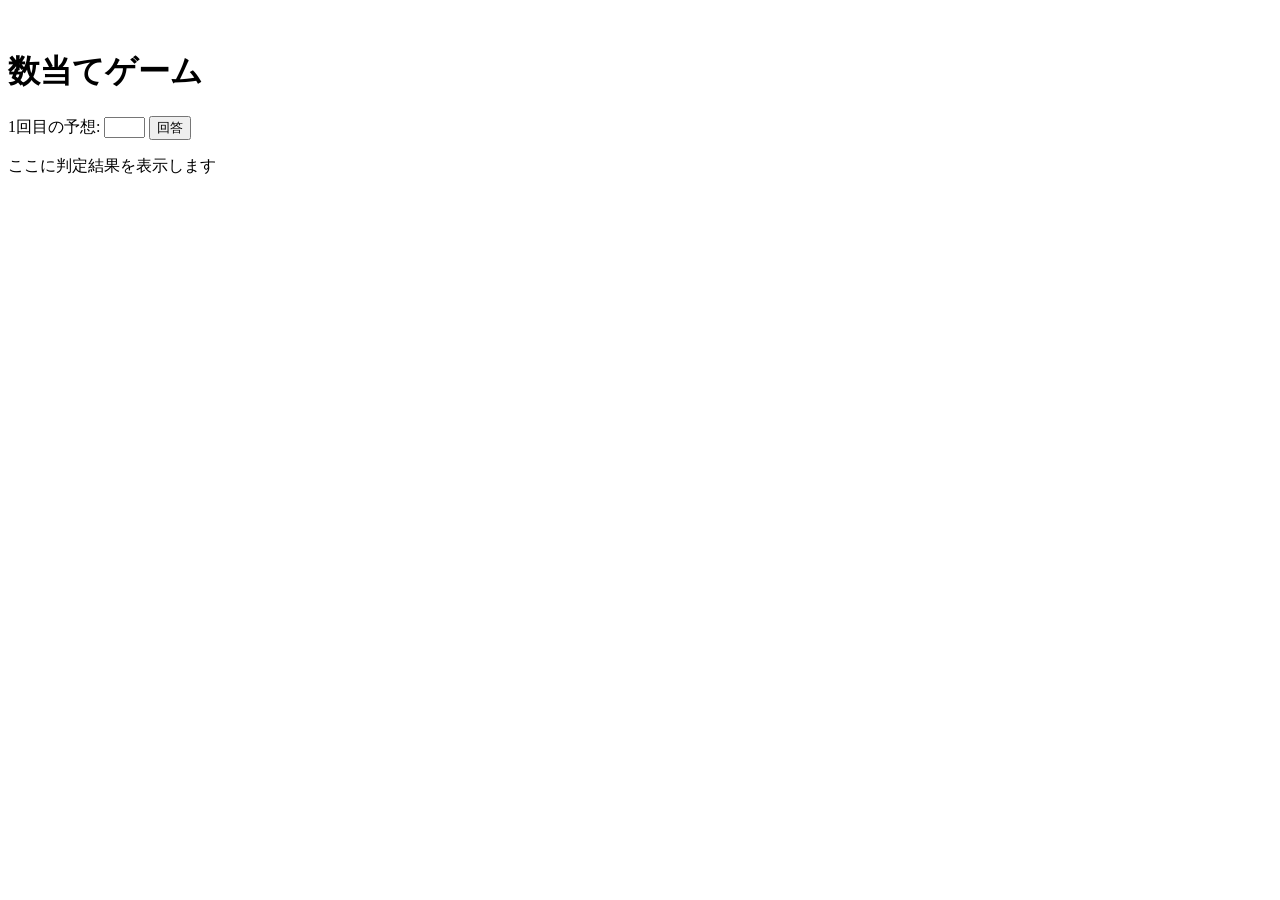
<file: kazuate.html>
<!-- 課題4-1: 数当てゲーム -->

<!DOCTYPE html>
<html>
  <head>
    <meta charset="utf-8">
    <title>数当てゲーム</title>
    <script src="kazuate.js" defer></script>
  </head>

　　<body>
    <h1>数当てゲーム</h1>
    <p>
        <span id="kaisu">1</span>回目の予想: 
        <input id="answer" type="text" name="answer" size="3">
        <button id="print">回答</button>
        <!-- ここにテキストボックスとボタンを設置 -->
    </p>
    <p id="result">ここに判定結果を表示します</p>
</html>
</file>
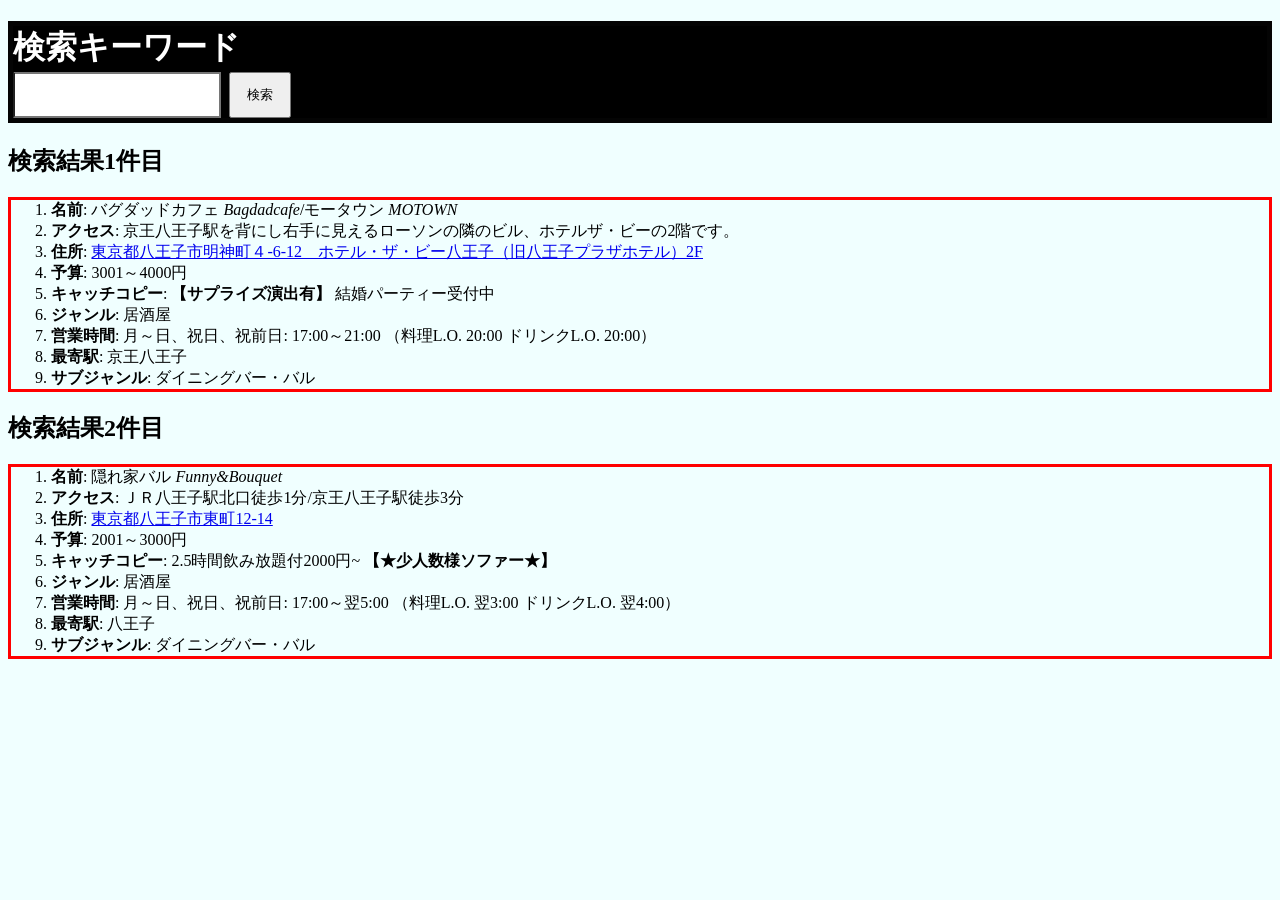
<file: project.html>
<!DOCTYPE html>
<html>
  <head>
    <meta charset="utf-8">
    <title>プロジェクト課題：グルメ情報</title>
    <link rel="stylesheet" href="project.css">
    <script src="gourmet.js" defer></script>
  </head>
  <body>
    <h1>
      <div>検索キーワード</div>
      <input id="kensaku" type="text" name="kensaku" size="90">
      <button id="print">検索</button>
    </h1>
        <h2>検索結果1件目</h2>
           <ol>
            <li><strong>名前</strong>: バグダッドカフェ <em>Bagdadcafe</em>/モータウン <em>MOTOWN</em></li>
            <li><strong>アクセス</strong>: 京王八王子駅を背にし右手に見えるローソンの隣のビル、ホテルザ・ビーの2階です。</li>
            <li><strong>住所</strong>: <a href="https://www.google.com/maps/place/the+b+%E5%85%AB%E7%8E%8B%E5%AD%90/@35.6584657,139.3407451,17z/data=!3m1!5s0x60191dde425bd06b:0xd2a4d818e47e063a!4m9!3m8!1s0x60191dde42f7ada1:0xff9156715ad42128!5m2!4m1!1i2!8m2!3d35.6584657!4d139.34332!16s%2Fg%2F1ptxjzm4r?entry=ttu&g_ep=EgoyMDI2MDYwMS4wIKXMDSoASAFQAw%3D%3D"title="googlemapで開く"target="_blank">東京都八王子市明神町４-6-12　ホテル・ザ・ビー八王子（旧八王子プラザホテル）2F</a></li>
            <li><strong>予算</strong>: 3001～4000円</li>
            <li><strong>キャッチコピー</strong>: <b>【サプライズ演出有】</b> 結婚パーティー受付中</li>
            <li><strong>ジャンル</strong>: 居酒屋</li>
            <li><strong>営業時間</strong>: 月～日、祝日、祝前日: 17:00～21:00 （料理L.O. 20:00 ドリンクL.O. 20:00）</li>
            <li><strong>最寄駅</strong>: 京王八王子</li>
            <li><strong>サブジャンル</strong>: ダイニングバー・バル</li>
           </ol>
        <h2>検索結果2件目</h2>
            <ol>
            <li><strong>名前</strong>: 隠れ家バル <em>Funny&Bouquet</em></li>
            <li><strong>アクセス</strong>: ＪＲ八王子駅北口徒歩1分/京王八王子駅徒歩3分</li>
            <li><strong>住所</strong>: <a href="https://www.google.com/maps/place/%E3%80%92192-0082+%E6%9D%B1%E4%BA%AC%E9%83%BD%E5%85%AB%E7%8E%8B%E5%AD%90%E5%B8%82%E6%9D%B1%E7%94%BA%EF%BC%91%EF%BC%92%E2%88%92%EF%BC%91%EF%BC%94/@35.6582398,139.3356163,17z/data=!3m1!4b1!4m6!3m5!1s0x60191dd8efed4d0b:0xa22e88e433e1148f!8m2!3d35.6582398!4d139.3381912!16s%2Fg%2F11cln45y8g?entry=ttu&g_ep=EgoyMDI2MDYwMS4wIKXMDSoASAFQAw%3D%3D"title="googlemapで開く"target="_blank">東京都八王子市東町12-14</a></li>
            <li><strong>予算</strong>: 2001～3000円</li>
            <li><strong>キャッチコピー</strong>: 2.5時間飲み放題付2000円~ <strong>【★少人数様ソファー★】</strong></li>
            <li><strong>ジャンル</strong>: 居酒屋</li>
            <li><strong>営業時間</strong>: 月～日、祝日、祝前日: 17:00～翌5:00 （料理L.O. 翌3:00 ドリンクL.O. 翌4:00）</li>
            <li><strong>最寄駅</strong>: 八王子</li>
            <li><strong>サブジャンル</strong>: ダイニングバー・バル
            </li>

  </body>
</html>
</file>
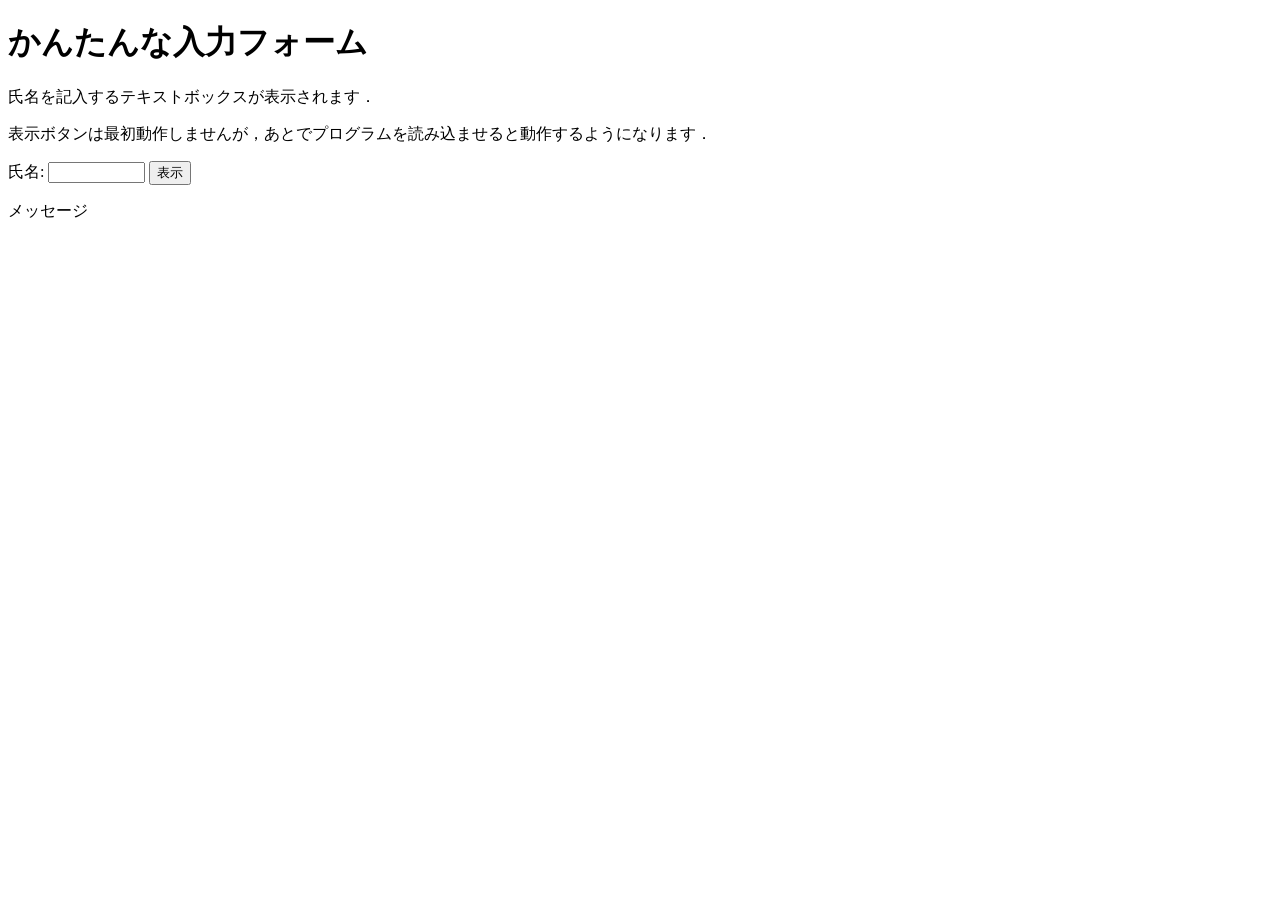
<file: practice-eventdom/input-demo.html>
<!DOCTYPE html>
<html>
  <head>
    <title>かんたんな入力フォーム</title>
    <script src="input-demo.js" defer></script>
  </head>

  <body>
    <h1>かんたんな入力フォーム</h1>
	<p>氏名を記入するテキストボックスが表示されます．</p>
	<p>表示ボタンは最初動作しませんが，あとでプログラムを読み込ませると動作するようになります．</p>
	<label for="shimei">氏名: </label>
	<input type="text" name="shimei" size="10" id="shimei">
	<button id="print">表示</button>
	<p id="message">メッセージ</p>
  </body>
</html>
</file>
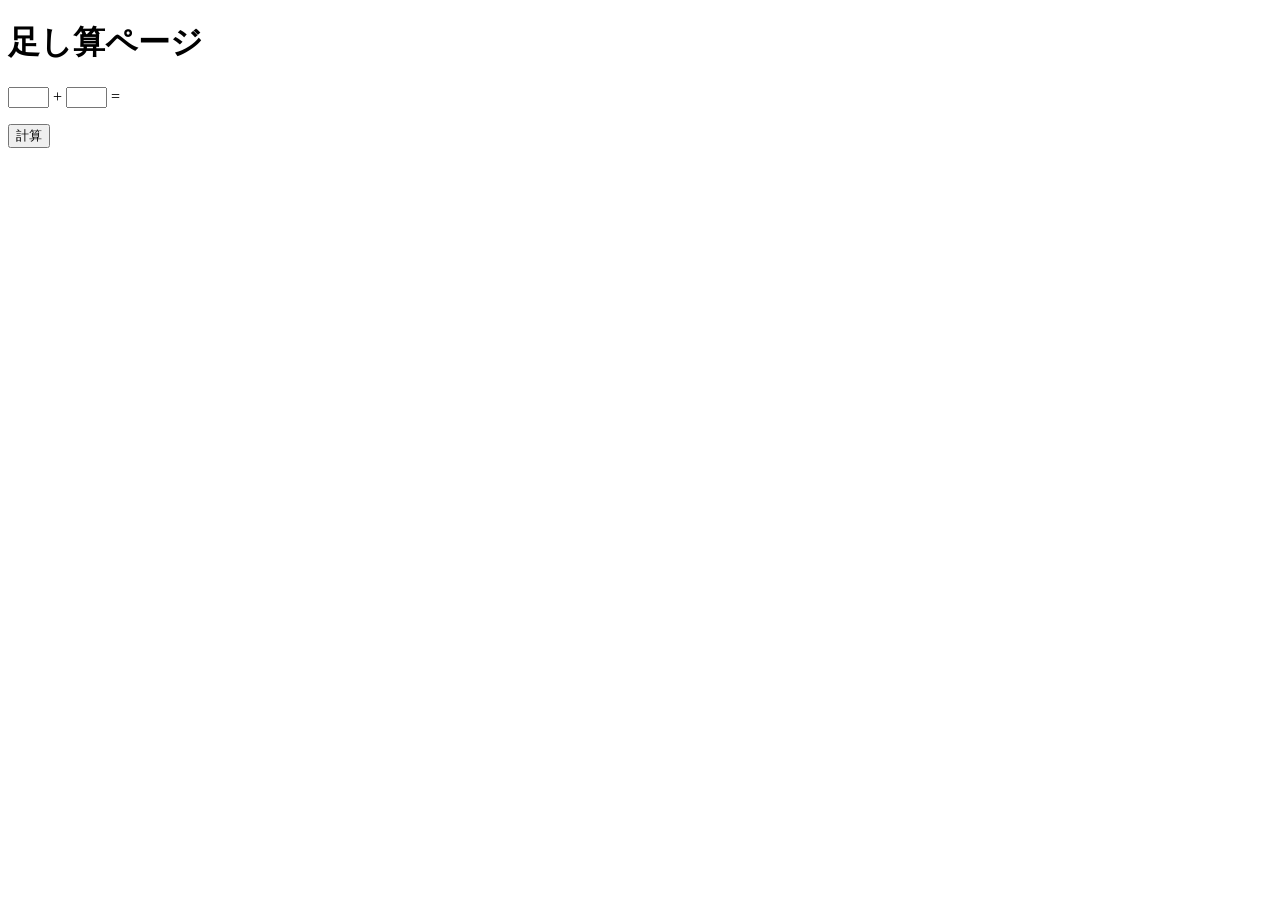
<file: practice-eventdom/tashizan.html>
<!DOCTYPE html>
<html>
  <head>
    <title>足し算ページ</title>
	<script src="tashizan.js" defer></script>
  </head>

  <body>
    <h1>足し算ページ</h1>
	<p>
	<input type="text" name="left" id="left" size="3">
	+
	<input type="text" name="right" id="right" size="3">
	=
	<span id="answer"></span>
	</p>
	<button id="calc">計算</button>
  </body>
</html>
</file>
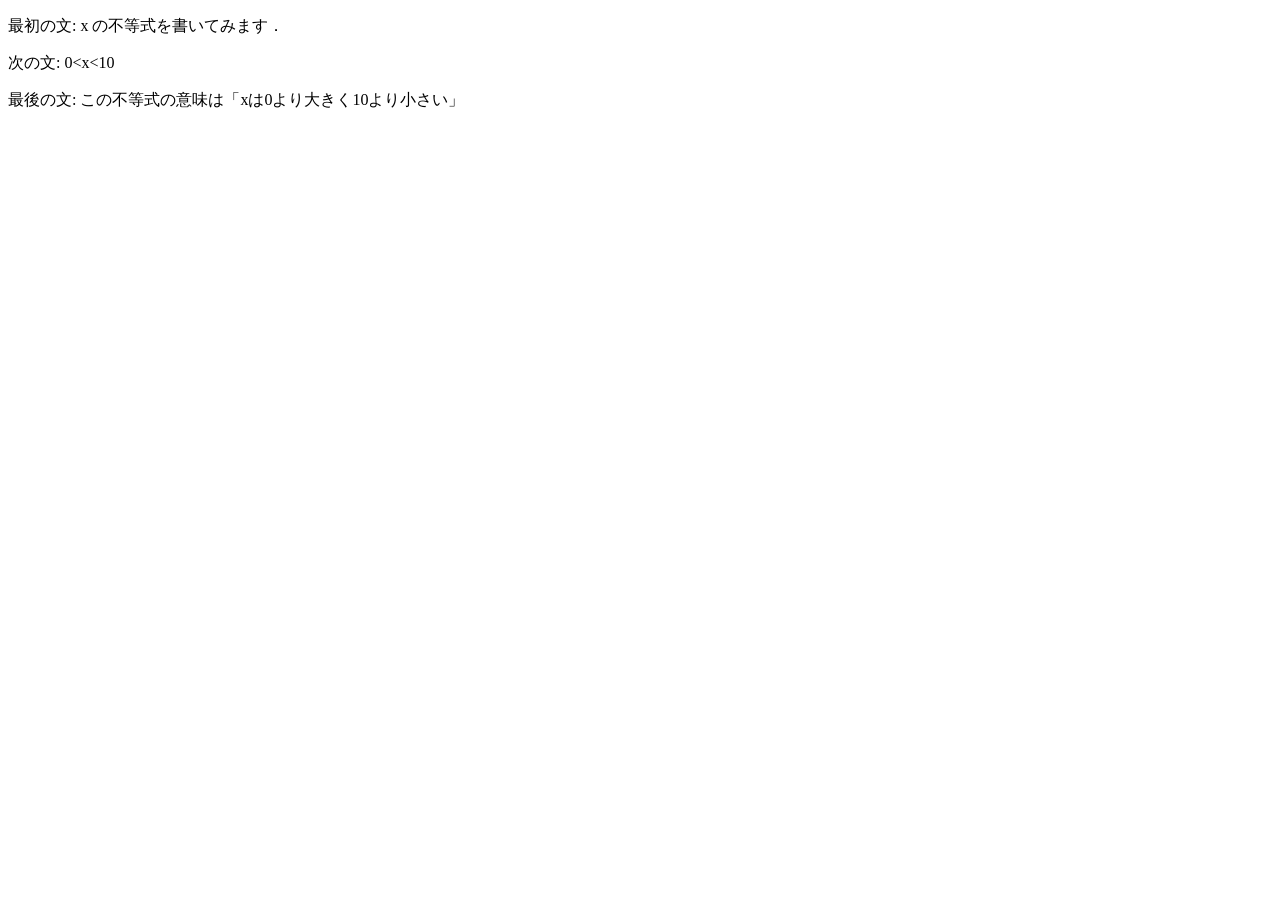
<file: practice-html/structure.html>
<!DOCTYPE html>
<html>
  <head>
    <meta charset="utf-8">
    <title>練習1-3</title>
  </head>
  <body>

      <p>最初の文: x の不等式を書いてみます．</p>
      <p>次の文: 0&lt;x&lt;10 </p>
      <p>最後の文: この不等式の意味は「xは0より大きく10より小さい」</p>
      <!--これは不要な文章です．-->
  </body>
</html>
</file>
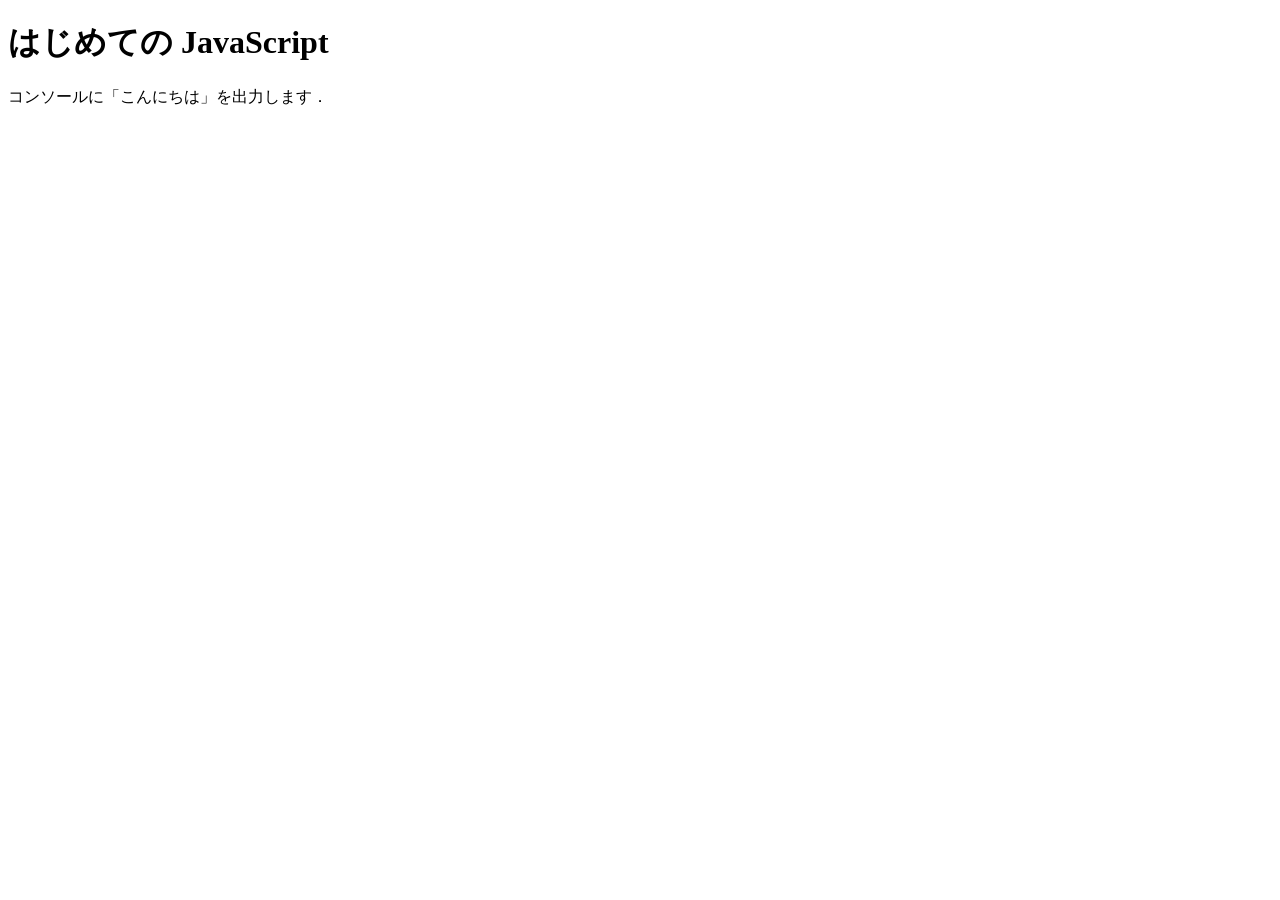
<file: practice-js/jsintro.html>
<!DOCTYPE html>
<html>
  <head>
    <meta charset="utf-8">
    <title>はじめての JavaScript</title>
    <script src="hello.js" defer></script>
  </head>

  <body>
    <h1>はじめての JavaScript</h1>

    <p>コンソールに「こんにちは」を出力します．</p>
  </body>
</html>
</file>
<file: project.css>
h1{
    border: 5px solid #040404;
    background: black;
    color: white;
}
input{
    margin-top: 0px;
    border-top-width: 2px;
    border-top-style: solid;
    width: 200px;
    height: 40px;
    padding-top: 1px;
}
button{
    width: 62px;
    height: 46px;
}
body{
    background-color: azure;
}
ol{
    border: 3px solid red;
}
</file>
